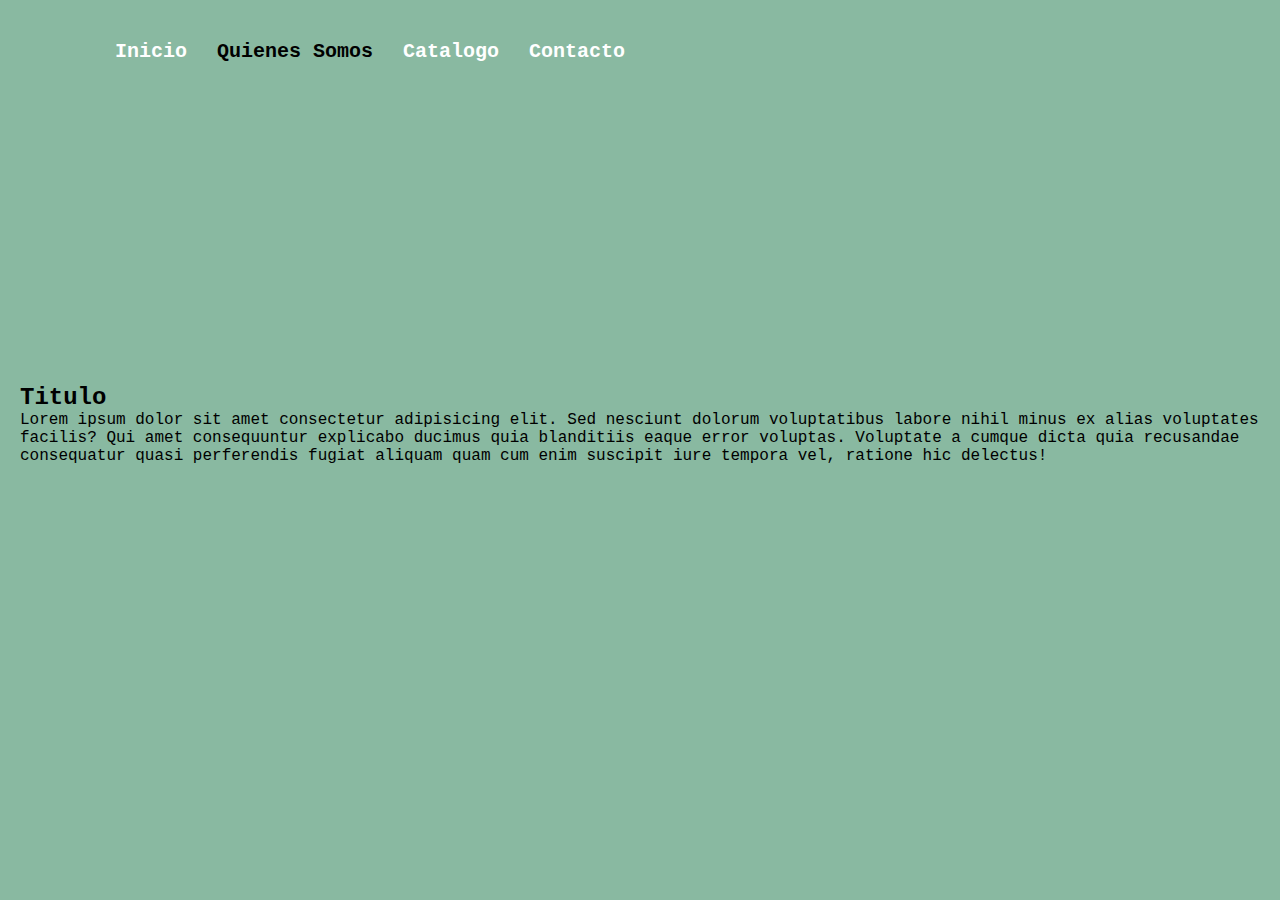
<file: quienessomos.html>
<!DOCTYPE html>
<html lang="en">
<head>
    <meta charset="UTF-8">
    <meta http-equiv="X-UA-Compatible" content="IE=edge">
    <meta name="viewport" content="width=device-width, initial-scale=1.0">
    <title>Quienes Somos</title>
    <link rel="stylesheet" href="css/style.css">
</head>

<body class="body1">

    <div class="container">
        <header class="headerquienessomos">
            
            <nav class="navquienessomos">
                <li><a class="" href="index.html">Inicio</a></li>
                <li><a href="quienessomos.html" class="activo">Quienes Somos</a></li>
                <li><a href="catalogo.html">Catalogo</a></li>
                <li><a href="contacto.html">Contacto</a></li>
            </nav>
        </header>
    </div>

    <section class="sobremi" id="sobremi">
        <h3 class="sobremi-titulo"></h3>
        <ul class="sobremi-contenido">
            <li class="sobremi-izq"></li>
            <li class="sobremi-der">
                <h2>Titulo</h2>
                <p>Lorem ipsum dolor sit amet consectetur adipisicing elit. Sed nesciunt dolorum voluptatibus labore nihil minus ex alias voluptates facilis? Qui amet consequuntur explicabo ducimus quia blanditiis eaque error voluptas. Voluptate a cumque dicta quia recusandae consequatur quasi perferendis fugiat aliquam quam cum enim suscipit iure tempora vel, ratione hic delectus!</p>
            </li>
        </ul>
    </section>
</body>
</html>
</file>
<file: css/style.css>
*{
    margin: 0;
    padding: 0;
    box-sizing: border-box;
}

.activo{
    color:black;
}

/* Pagina Inicio*/
body{
    font-family: 'Courier New', Courier, monospace;
    background-color: rgb(137, 185, 161);
}

nav{
    list-style: none;
}

a{
    text-decoration: none;
    cursor: pointer;
    font-size: 20px;
    font-weight: bold;
    color: white;
}

header{
    display: -webkit-box;
    display: -moz-flex;
    display: -ms-flex;
    display: -o-flex;
    display: flex;
    justify-content: space-between;
    align-content: center;

    position: absolute;
    top: 0;
    left: 0;
    width: 100%;
    padding: 40px 100px;
    color: white;
    z-index: 10;
}

header nav{
    display: -webkit-box;
    display: -moz-flex;
    display: -ms-flex;
    display: -o-flex;
    display: flex;
}

header nav li{
    margin: 0 15px;
}
/*************************************************/


/* PAGINA QUIENES SOMOS*/
.body1{
    font-family: 'Courier New', Courier, monospace;
    background-color: rgb(137, 185, 161);
}

.navquienessomos{
    list-style: none;
}

.headerquienessomos{
    display: -webkit-box;
    display: -moz-flex;
    display: -ms-flex;
    display: -o-flex;
    display: flex;
    justify-content: space-between;
    align-content: center;

    position: absolute;
    top: 0;
    left: 0;
    width: 100%;
    padding: 40px 100px;
    color: white;
    z-index: 10;
}

.headerquienessomos .navquienessomos{
    display: -webkit-box;
    display: -moz-flex;
    display: -ms-flex;
    display: -o-flex;
    display: flex;
}

.headerquienessomos .navquienessomos li{
    margin: 0 15px;
}

/**************************************************/


.sobremi-titulo{
    font-size: 50px;
    text-transform: uppercase;
    margin-bottom: 5%;
}

.sobremi-contenido li{
    padding: 20px;
    height: 300px;
    background-size: cover;
    background-clip: content-box;
    background-position:center;
}
</file>
